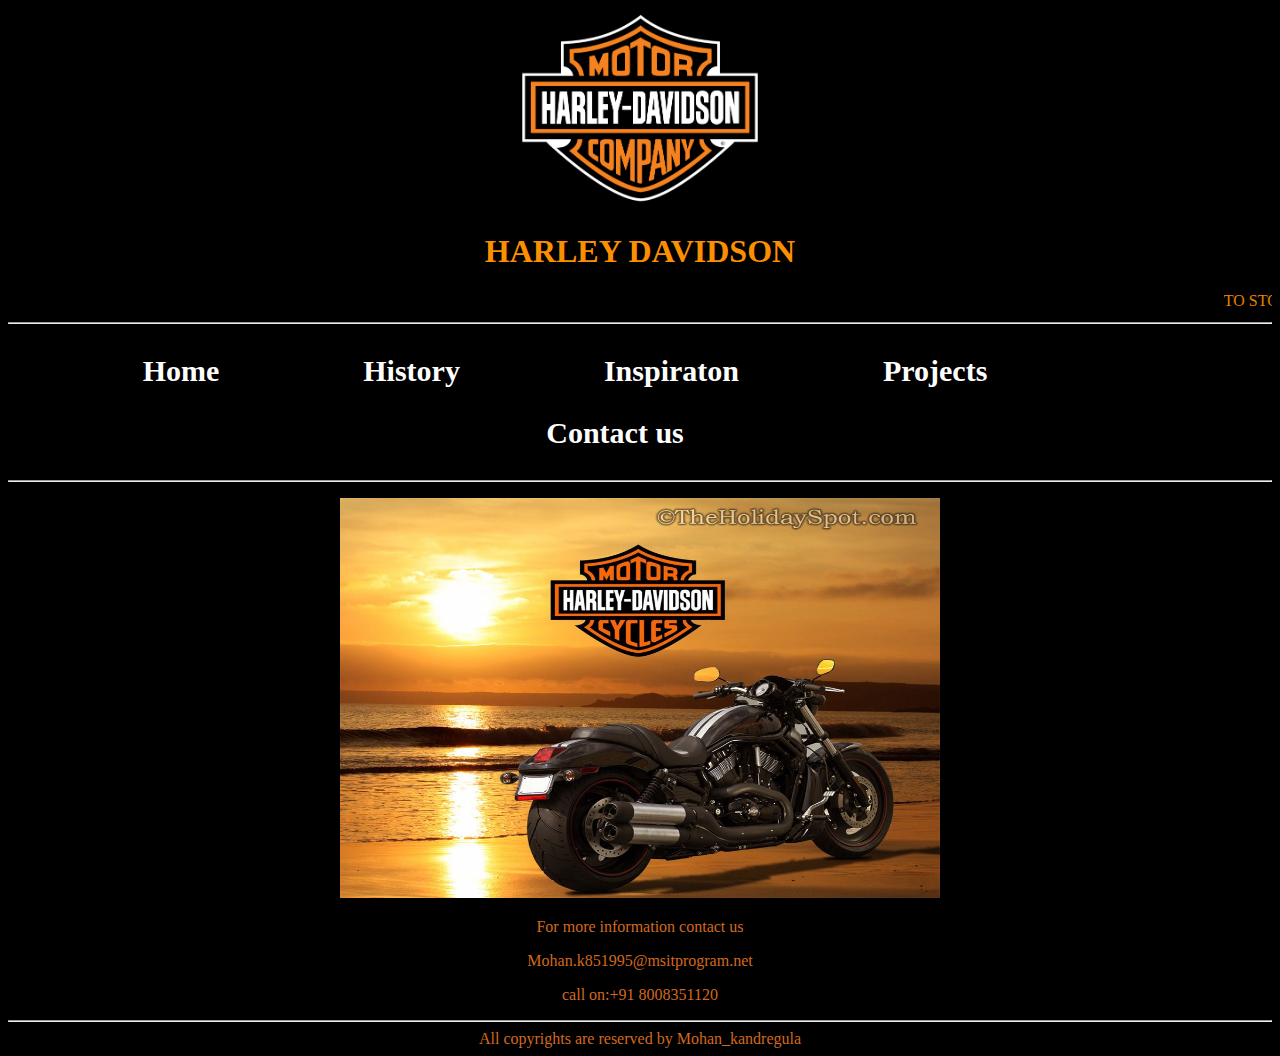
<file: contact.html>
<!DOCTYPE html>
<html>
<head>
<title>HARLEY DAVIDSON</title> 
<link rel="stylesheet" type="text/css" href="index.css">
</head>
<body>
  <center>
  <img  align="margin-right" src="Harley.jpg" width=300px height="200px">

<h1> HARLEY DAVIDSON </h1>

<marquee direction="left">  TO STOP PRODUCTION IN INDIA SOON </marquee>

</center>
<hr>
<style>
    li {
      display: inline;
      margin-right: 90px;
    }
    li :hover {background-color: chocolate;}
      a {
    background-color: rgba(160, 65, 155, 0);
    color: white;
    padding: 14px 25px;
    text-align: center;
    text-decoration: none;
    display: inline-block;
    font-size: 30px;
    }
    </style>
    <center>
        
        <nav>
          <ul><strong>
            <li><a href="home.html">Home</a></li>
            <li><a href="history.html">History</a></li>
            <li><a href="inspiration.html">Inspiraton</a></li>
            <li><a href="projects.html">Projects</li>
            <li><a href="contact.html">Contact us</a></li>
          </strong>
          </ul>
        </nav>
</center>
<hr>
<P><img src="contactus.jpg" width=600px height="400px"></P>
<p>For more information contact us</p>
<p>Mohan.k851995@msitprogram.net</p>
<p>call on:+91 8008351120</p>
<hr>
<footer>All copyrights are reserved by Mohan_kandregula</footer>
</file>
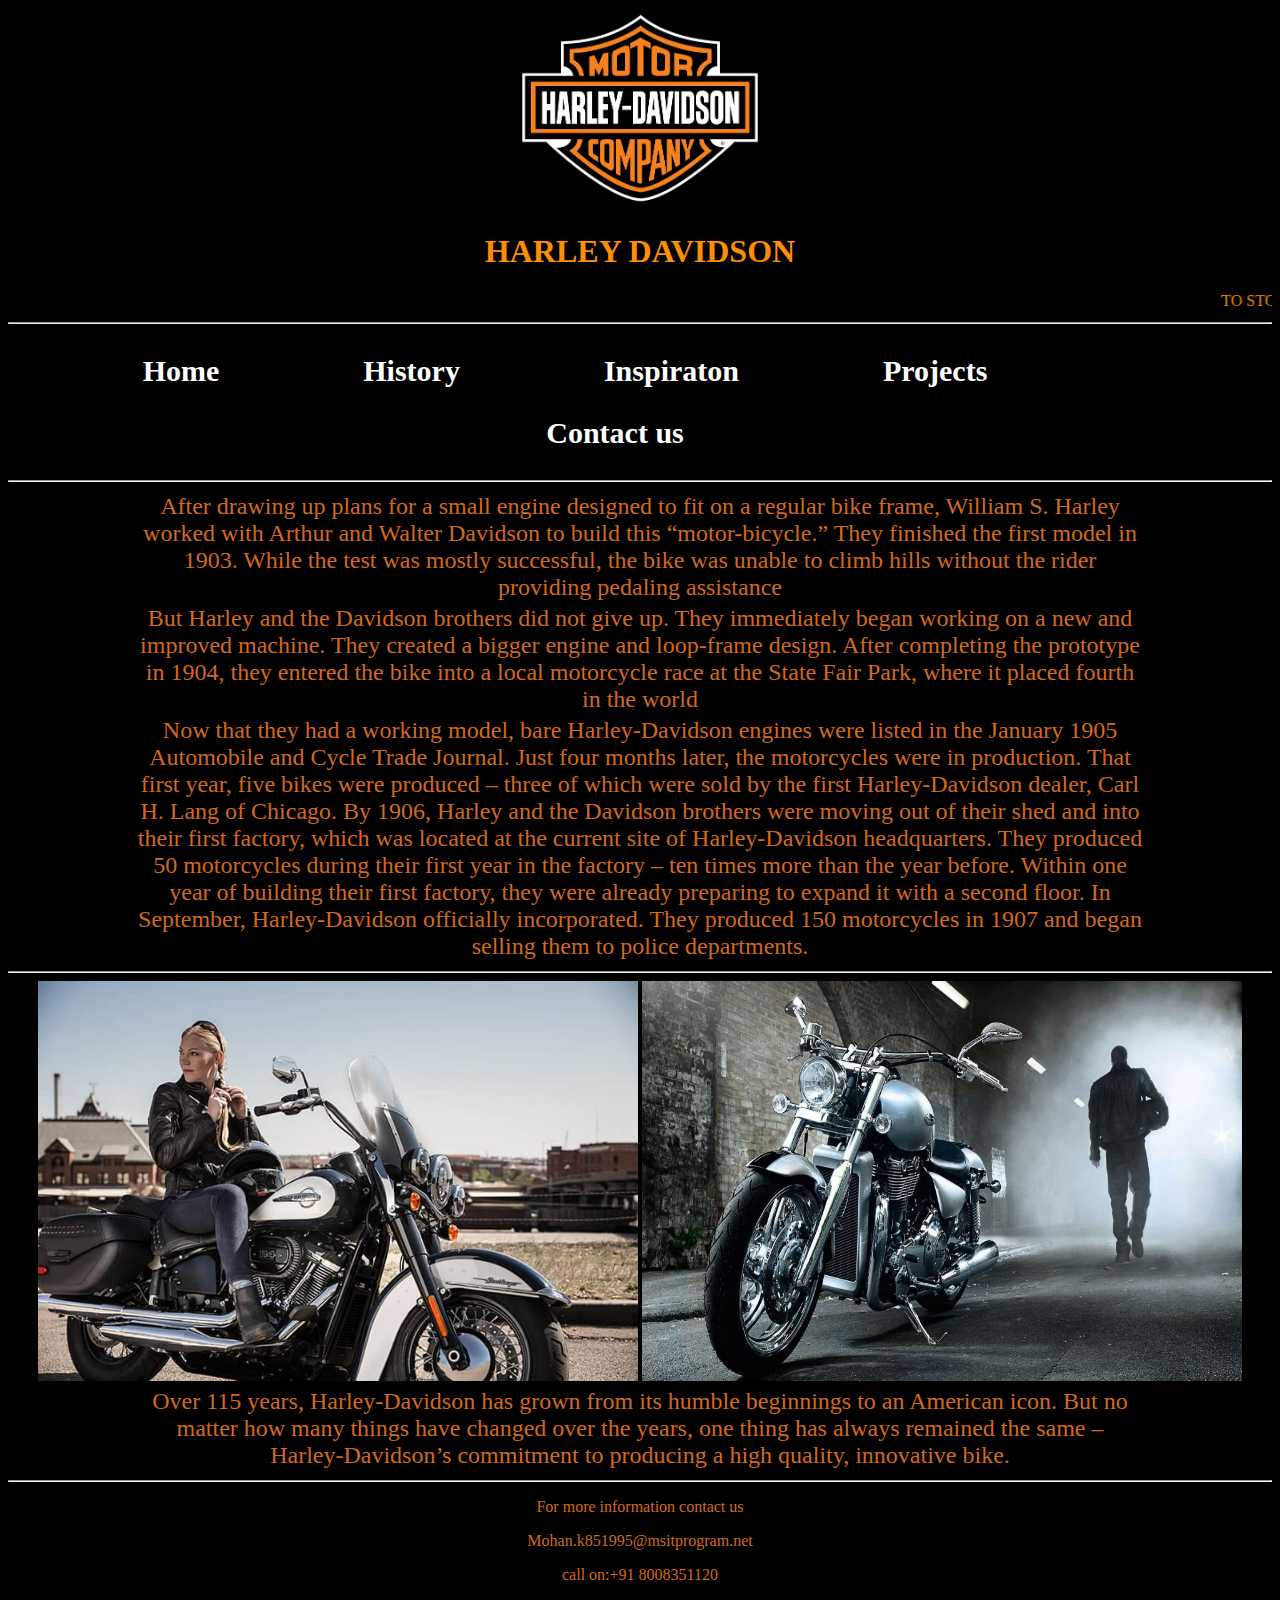
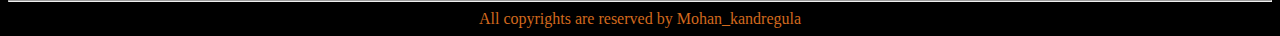
<file: history.html>
<!DOCTYPE html>
<html>
<head>
<title>HARLEY DAVIDSON</title> 
<link rel="stylesheet" type="text/css" href="index.css">
</head>
<body>
  <center>
  <img  align="margin-right" src="Harley.jpg" width=300px height="200px">

<h1> HARLEY DAVIDSON </h1>

<marquee direction="left">  TO STOP PRODUCTION IN INDIA SOON </marquee>

</center>
<hr>
<style>
    li {
      display: inline;
      margin-right: 90px;
    }
    li :hover {background-color: chocolate;}
      a {
    background-color: rgba(160, 65, 155, 0);
    color: white;
    padding: 14px 25px;
    text-align: center;
    text-decoration: none;
    display: inline-block;
    font-size: 30px;
    }
    </style>
    <center>
        
        <nav>
          <ul><strong>
            <li><a href="home.html">Home</a></li>
            <li><a href="history.html">History</a></li>
            <li><a href="inspiration.html">Inspiraton</a></li>
            <li><a href="projects.html">Projects</li>
            <li><a href="contact.html">Contact us</a></li>
          </strong>
          </ul>
        </nav>
</center>
<hr>
<center><table><tr><td>After drawing up plans for a small engine designed to fit on a regular bike frame, William S. Harley worked with Arthur and Walter Davidson to build this “motor-bicycle.” They finished the first model in 1903. While the test was mostly successful, the bike was unable to climb hills without the rider providing pedaling assistance</td></tr>
  <tr><td>But Harley and the Davidson brothers did not give up. They immediately began working on a new and improved machine. They created a bigger engine and loop-frame design. After completing the prototype in 1904, they entered the bike into a local motorcycle race at the State Fair Park, where it placed fourth in the world </td></tr>
  <tr><td>Now that they had a working model, bare Harley-Davidson engines were listed in the January 1905 Automobile and Cycle Trade Journal. Just four months later, the motorcycles were in production. That first year, five bikes were produced – three of which were sold by the first Harley-Davidson dealer, Carl H. Lang of Chicago.

    By 1906, Harley and the Davidson brothers were moving out of their shed and into their first factory, which was located at the current site of Harley-Davidson headquarters. They produced 50 motorcycles during their first year in the factory – ten times more than the year before.
    
    Within one year of building their first factory, they were already preparing to expand it with a second floor. In September, Harley-Davidson officially incorporated. They produced 150 motorcycles in 1907 and began selling them to police departments.</td></tr>
    </table></center>
<hr>
<img src="Buying.jpg" width=600px height="400px">
 <img src="new.jpg" width=600px height="400px"> 
 <center><table><tr><td>Over 115 years, Harley-Davidson has grown from its humble beginnings to an American icon. But no matter how many things have changed over the years, one thing has always remained the same – Harley-Davidson’s commitment to producing a high quality, innovative bike.</td></tr></table>
 </center>
<hr>
<p>For more information contact us</p>
<p>Mohan.k851995@msitprogram.net</p>
<p>call on:+91 8008351120</p>
<hr>
<footer>All copyrights are reserved by Mohan_kandregula</footer>
</file>
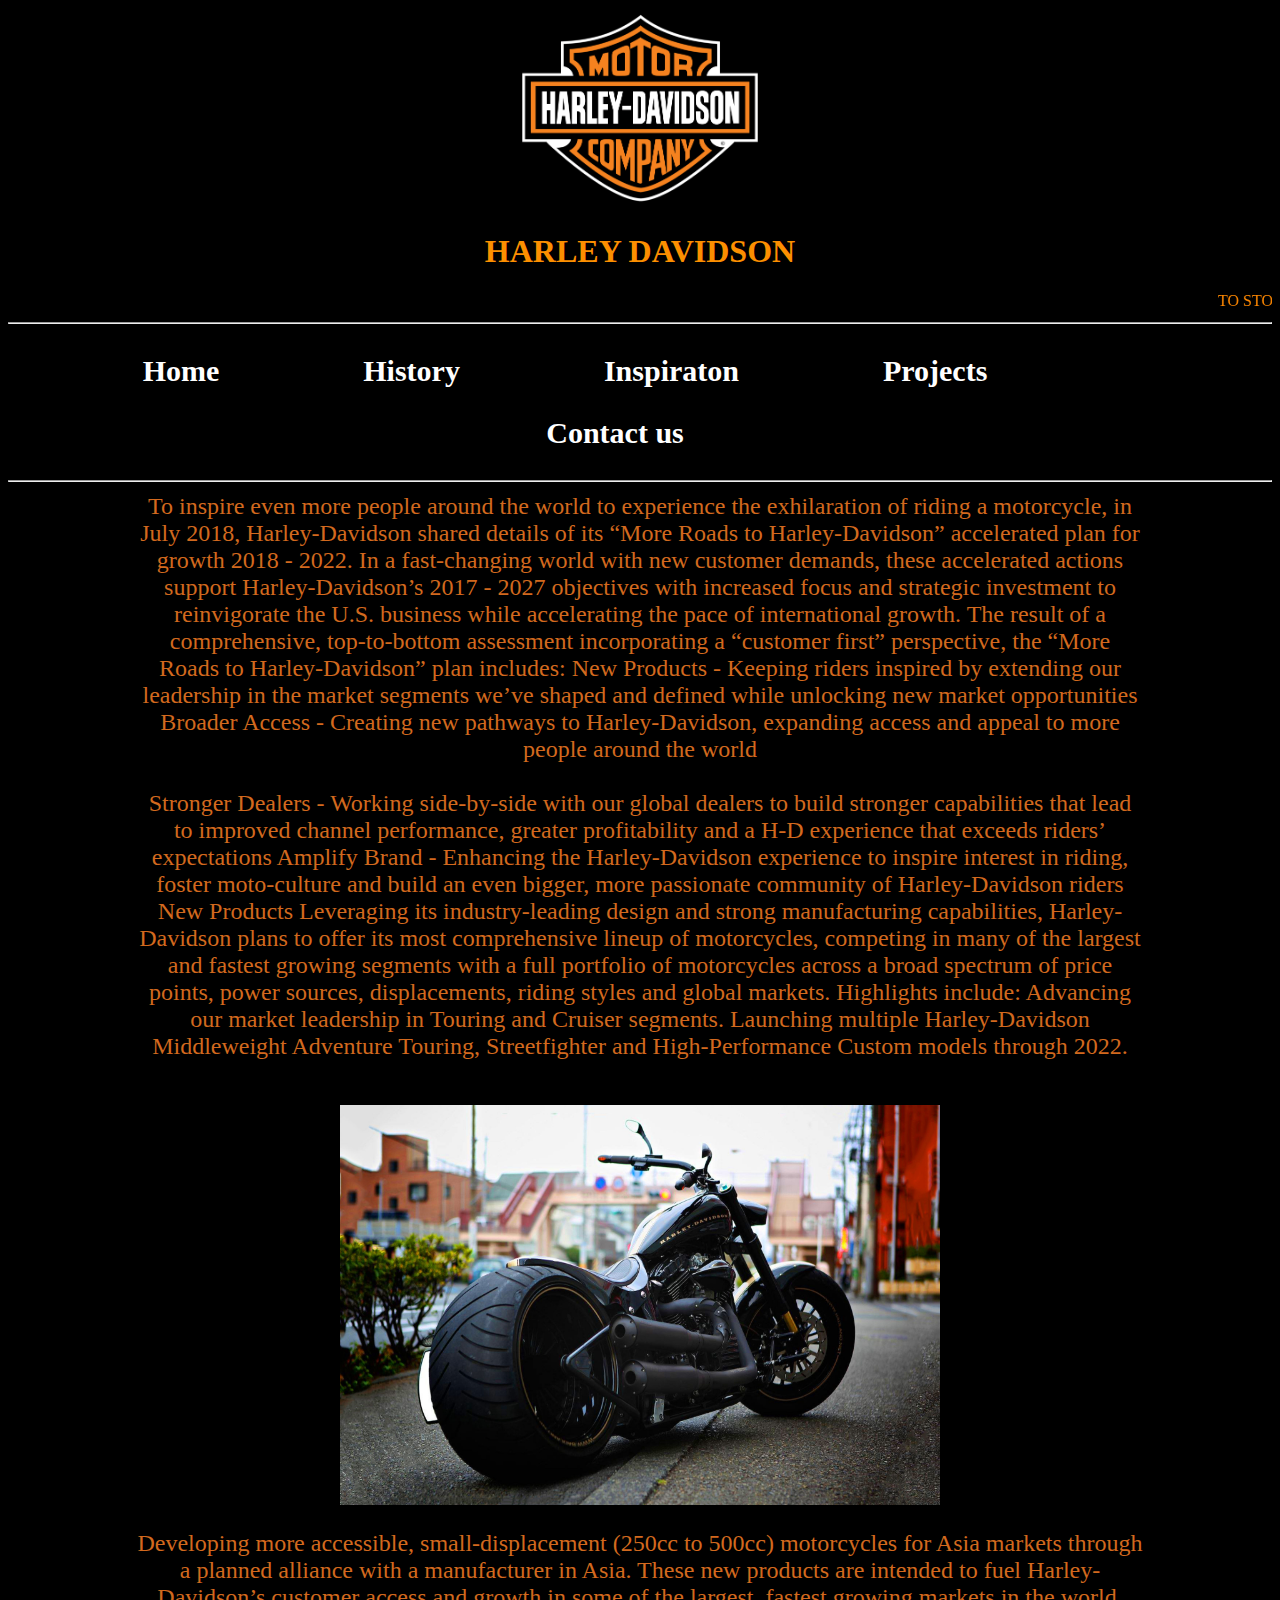
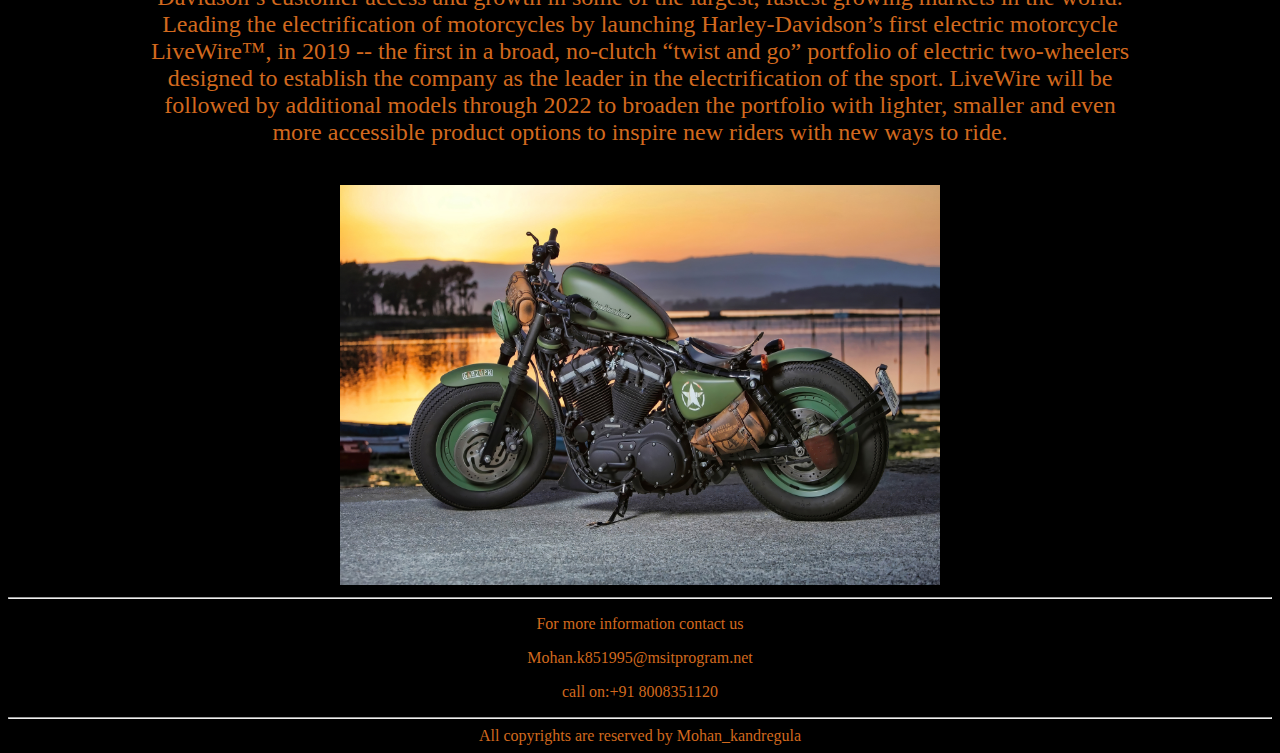
<file: projects.html>
<!DOCTYPE html>
<html>
<head>
<title>HARLEY DAVIDSON</title> 
<link rel="stylesheet" type="text/css" href="index.css">
</head>
<body>
  <center>
  <img  align="margin-right" src="Harley.jpg" width=300px height="200px">

<h1> HARLEY DAVIDSON </h1>

<marquee direction="left">  TO STOP PRODUCTION IN INDIA SOON </marquee>

</center>
<hr>
<style>
    li {
      display: inline;
      margin-right: 90px;
    }
    li :hover {background-color: chocolate;}
      a {
    background-color: rgba(160, 65, 155, 0);
    color: white;
    padding: 14px 25px;
    text-align: center;
    text-decoration: none;
    display: inline-block;
    font-size: 30px;
    }
    </style>
    <center>
        
        <nav>
          <ul><strong>
            <li><a href="home.html">Home</a></li>
            <li><a href="history.html">History</a></li>
            <li><a href="inspiration.html">Inspiraton</a></li>
            <li><a href="projects.html">Projects</li>
            <li><a href="contact.html">Contact us</a></li>
          </strong>
          </ul>
        </nav>
</center>
<hr>
<center>
<table><tr><td>To inspire even more people around the world to experience the exhilaration of riding a motorcycle, in July 2018, Harley-Davidson shared details of its “More Roads to Harley-Davidson” accelerated plan for growth 2018 - 2022.

    In a fast-changing world with new customer demands, these accelerated actions support Harley-Davidson’s 2017 - 2027 objectives with increased focus and strategic investment to reinvigorate the U.S. business while accelerating the pace of international growth.
    
    The result of a comprehensive, top-to-bottom assessment incorporating a “customer first” perspective, the “More Roads to Harley-Davidson” plan includes:
    
    New Products -
    
    Keeping riders inspired by extending our leadership in the market segments we’ve shaped and defined while unlocking new market opportunities
    Broader Access -
    
    Creating new pathways to Harley-Davidson, expanding access and appeal to more people around the world
    <br><br>
    Stronger Dealers -
    
    Working side-by-side with our global dealers to build stronger capabilities that lead to improved channel performance, greater profitability and a H-D experience that exceeds riders’ expectations
    Amplify Brand -
    
    Enhancing the Harley-Davidson experience to inspire interest in riding, foster moto-culture and build an even bigger, more passionate community of Harley-Davidson riders
    New Products
    
    Leveraging its industry-leading design and strong manufacturing capabilities, Harley-Davidson plans to offer its most comprehensive lineup of motorcycles, competing in many of the largest and fastest growing segments with a full portfolio of motorcycles across a broad spectrum of price points, power sources, displacements, riding styles and global markets. Highlights include:
    
    Advancing our market leadership in Touring and Cruiser segments.
    Launching multiple Harley-Davidson Middleweight Adventure Touring, Streetfighter and High-Performance Custom models through 2022.</p>
  </td></tr></table></center>
  <br>
<img src="mass.jpg" width=600px height="400px">
<br><br>
<center><table><tr><td>Developing more accessible, small-displacement (250cc to 500cc) motorcycles for Asia markets through a planned alliance with a manufacturer in Asia. These new products are intended to fuel Harley-Davidson’s customer access and growth in some of the largest, fastest growing markets in the world.
    Leading the electrification of motorcycles by launching Harley-Davidson’s first electric motorcycle LiveWire™, in 2019 -- the first in a broad, no-clutch “twist and go” portfolio of electric two-wheelers designed to establish the company as the leader in the electrification of the sport. LiveWire will be followed by additional models through 2022 to broaden the portfolio with lighter, smaller and even more accessible product options to inspire new riders with new ways to ride.
  </td></tr></table></center>
  <br>
  <br>
 <img src="green.jpg" width=600px height="400px"> 
<hr>
<p>For more information contact us</p>
<p>Mohan.k851995@msitprogram.net</p>
<p>call on:+91 8008351120</p>
<hr>
<footer>All copyrights are reserved by Mohan_kandregula</footer>
</file>
<file: index.css>
body 
{ 
    background-color: black; text-align: center; 
    color: chocolate;
}

h1{
    text-align:center;
    font-weight:900;
    font-family:""Times New Roman", Times, serif";
    background-color: black;
    color:rgb(252, 143, 0);
    border: 5px chocolate;}
marquee {color: rgb(255, 136, 0);}

}
p {
    margin: 50px;
   text-align: center; font-family:'Franklin Gothic Medium', 'Arial Narrow', Arial, sans-serif;
    color:rgb(228, 99, 13);
  }
table{
    font-size: 150%;
    width: 80%;
    height: 70px;
    text-align: center;
    color: chocolate;
    vertical-align: bottom;
    background-color:black;
    }
</file>
